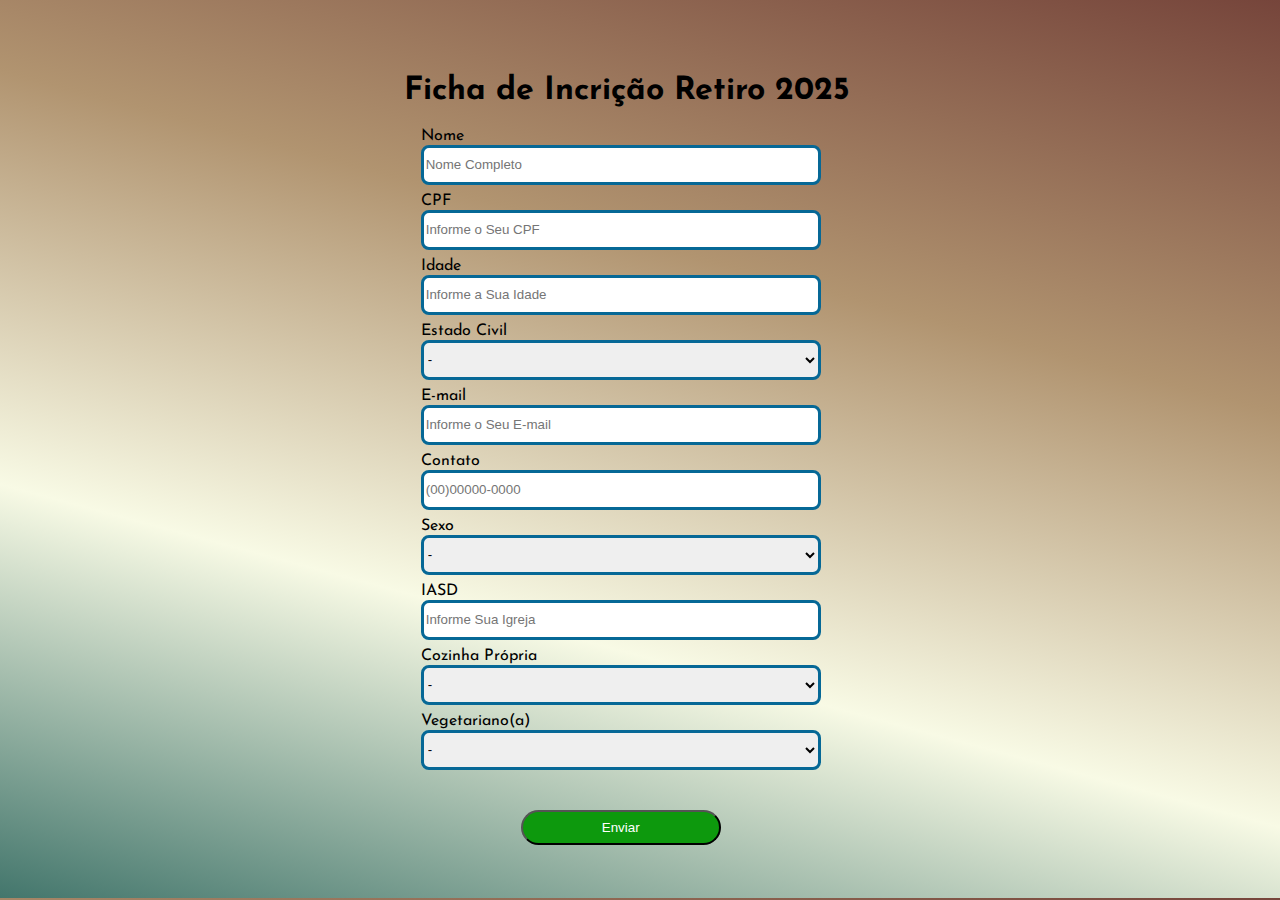
<file: Incrições Retiro 2025/index.html>
<!DOCTYPE html>
<html lang="pt">

<head>
    <meta charset="UTF-8">
    <meta name="viewport" content="width=device-width, initial-scale=1.0">
    <link rel="stylesheet" href="formInscricao.css">
    <script src="js/jquery-3.6.1.min.js" type="text/javascript"></script>
    <script src="js/jquery.mask.min.js" type="text/javascript"></script>
    <title>Ficha de Incrição para o Retiro Espiritual 2025</title>
</head>
<script type="text/javascript">
    $(document).ready(function(){
        $("#Cpf").mask("000.000.000-00");
    })
</script>
<script type="text/javascript">
    $(document).ready(function(){
        $("#Fone").mask("(00)00000-0000");
    })
</script>

<body>
    <div class="container">
        
        <div class="formulario">
            <form action="inscricoesRetiro.php" method="POST">

                <h1>Ficha de Incrição Retiro 2025</h1>

                <div>
                    <div class="labels">
                        <label>Nome</label>
                    </div>
                    <input class="imputs" name="nomeComp" id="nomeComp" type="text" placeholder="Nome Completo" maxlength="40" required>
                </div>

                <div>
                    <div class="labels">
                        <label>CPF</label>
                    </div>
                    <input class="imputs m1" name="cpf" id="Cpf" type="text" placeholder="Informe o Seu CPF" maxlength="15" required>
                </div>

                <div>
                    <div class="labels">
                        <label>Idade</label>
                    </div>
                    <input class="imputs m1" name="idade" type="text" placeholder="Informe a Sua Idade" maxlength="2" required>
                </div>

                <div>
                    <div class="labels">
                        <label>Estado Civil</label>
                    </div>
                    <select class="selectList" name="EstadoCivil" required>
                        <option value="other">-</option>
                        <option value="soteiro">Solteiro(a)</option>
                        <option value="casado">Casado(a)</option>
                        <option value="divorciado">Divorciado(a)</option>
                    </select>
                </div>

                <div>
                    <div class="labels">
                        <label>E-mail</label>
                    </div>
                    <input class="imputs" name="mail" type="email" placeholder="Informe o Seu E-mail" required>
                </div>

                <div>
                    <div class="labels">
                        <label>Contato</label>
                    </div>
                    <input class="imputs m1" name="tel" id="Fone" type="tel" placeholder="(00)00000-0000" required>
                </div>

                <div>
                    <div class="labels">
                        <label>Sexo</label>
                    </div>
                    <select class="selectList" name="sexo" required>
                        <option value="other">-</option>
                        <option value="male">Masculino</option>
                        <option value="female">Feminino</option>
                    </select>
                </div>

                <div>
                    <div class="labels">
                        <label>IASD</label>
                    </div>
                    <input class="imputs" name="igreja" id="iasd" type="text" placeholder="Informe Sua Igreja" required>
                </div>

                <div>
                    <div class="labels">
                        <label>Cozinha Própria</label>
                    </div>
                    <select class="selectList" name="cozinha" required>
                        <option >-</option>
                        <option >Sim</option>
                        <option >Não</option>
                    </select>
                </div>

                <div>
                    <div class="labels">
                        <label>Vegetariano(a)</label>
                    </div>
                    <select class="selectList" name="vegetariano" required>
                        <option >-</option>
                        <option >Sim</option>
                        <option >Não</option>
                    </select>
                </div>

                <div >
                    <button class="btn">Enviar</button>
                </div>

            </form>
        </div>
    </div>
</body>
<script>
    document.getElementById('nomeComp').addEventListener('input', function(event) {
        let valorInput = event.target.value;
        // Verifica se o campo não está vazio e se a primeira letra não é maiúscula
        if (valorInput.trim() !== '' && valorInput[0] !== valorInput[0].toUpperCase()) {
            // Converte a primeira letra para maiúscula e concatena com o restante do texto
            event.target.value = valorInput.charAt(0).toUpperCase() + valorInput.slice(1);
        }
    });

    document.getElementById('iasd').addEventListener('input', function(event) {
        let valorInput = event.target.value;
        // Verifica se o campo não está vazio e se a primeira letra não é maiúscula
        if (valorInput.trim() !== '' && valorInput[0] !== valorInput[0].toUpperCase()) {
            // Converte a primeira letra para maiúscula e concatena com o restante do texto
            event.target.value = valorInput.charAt(0).toUpperCase() + valorInput.slice(1);
        }
    });
</script>

</html>
</file>
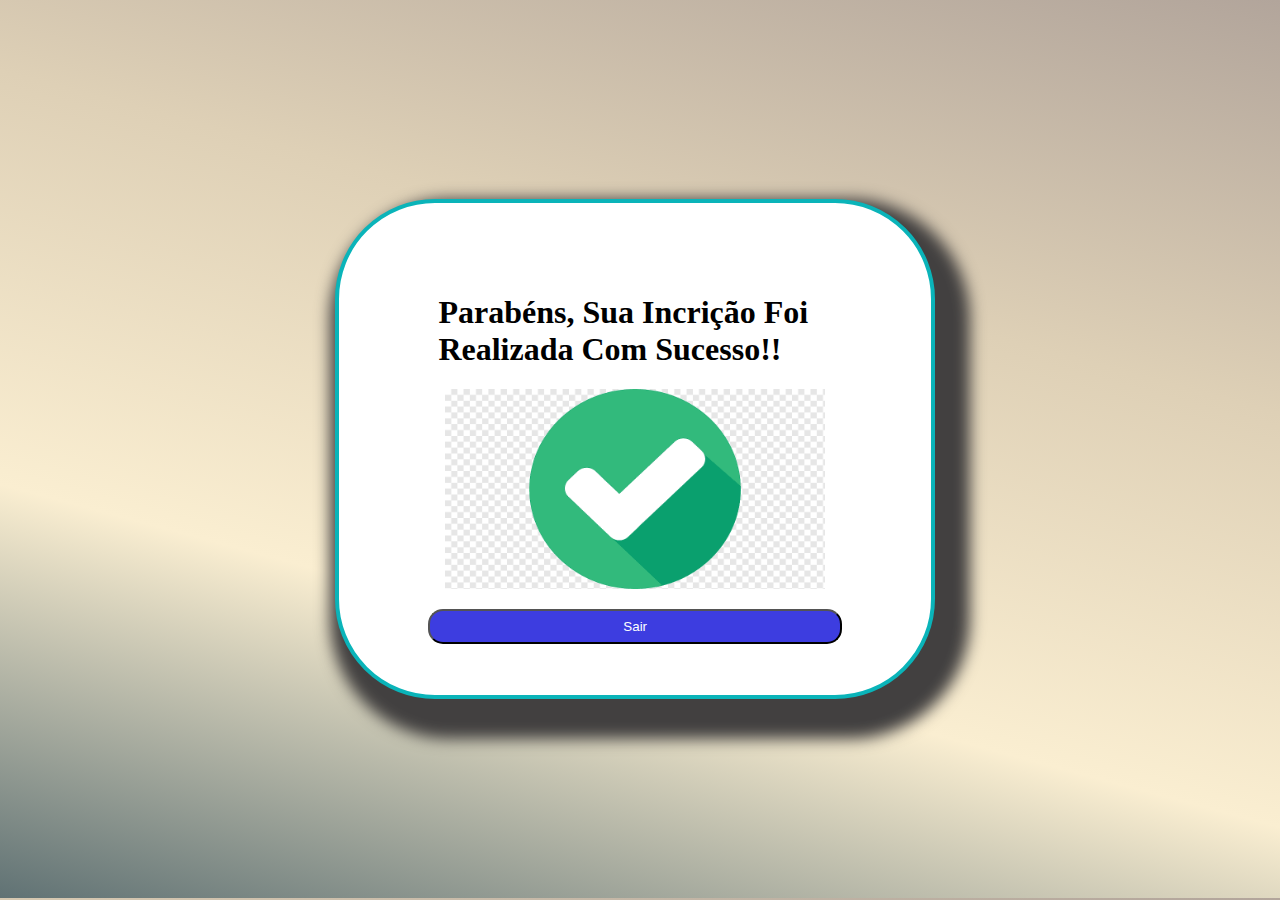
<file: Incrições Retiro 2025/congratulations.html>
<!DOCTYPE html>
<html lang="en">
<head>
    <meta charset="UTF-8">
    <meta name="viewport" content="width=device-width, initial-scale=1.0">
    <link rel="stylesheet" href="congratulation.css">
    <title>Congratulations</title>
    <script>
        function redirecionarParaOutraPagina() {
            window.location.href = "index.html";
        }
    </script>
</head>
<body>
    <div class="container">
        <div class="card">
            <h1 class="title">Parabéns, Sua Incrição Foi Realizada Com Sucesso!!</h1>
            <!-- <img class="imagem" src="./img/success2.png" alt=""> -->
            <input type="image" class="imagem" src="./img/success2.png">
            <button class="btn" onclick="redirecionarParaOutraPagina()" >Sair</button>
        </div>
    </div>
</body>
</html>
</file>
<file: Incrições Retiro 2025/formInscricao.css>
@import url('https://fonts.googleapis.com/css2?family=Josefin+Sans:ital,wght@0,100..700;1,100..700&display=swap');

body{
    width: 98vw;
    height: 98vh;
    display: flex;
    font-family: "Josefin Sans", sans-serif;
    background: linear-gradient(15deg,#43766C,#F8FAE5,#B19470,#76453B);
}

.container{
    display: flex;
    width: 100%;
    height: 100%;
    align-items: center;
    justify-content: center;
}

h1{
    margin-left: -17px;
}


.formulario{
    display: flex;
    align-items: center;
    justify-content: center;
}

.imputs{
    width: 400px;
    height: 40px;
    border-radius: 8px;
    margin-top: 1px;
    border: 3px solid;
    border-color: rgb(6, 104, 150);
    box-sizing: border-box;
    background-color: rgb(255, 255, 255);
}

.imputs:hover{
    border-color:rgb(8, 135, 194);
}

.m1{
    width: 400px;
}

.labels{
    margin-top: 8px;
}

.selectList{
    width: 400px;
    height: 40px;
    border-radius: 8px;
    margin-top: 1px;
    border: 3px solid rgb(6, 104, 150);
}

.selectList:hover{
    border-color:rgb(8, 135, 194);
}

.btn{
    width: 200px;
    height: 35px;
    border-radius: 20px;
    margin-top: 40px;
    background-color: rgb(13, 153, 13);
    color: white;
    margin-left: 100px;
}

.btn:hover{
   background-color: rgb(64, 194, 64);
}
img{
    display: none;
}
</file>
<file: Incrições Retiro 2025/congratulation.css>
body{
    width: 98vw;
    height: 98vh;
    display: flex;
    align-items: center;
    justify-content: center;
    background: linear-gradient(15deg,#607274,#FAEED1 ,#DED0B6 ,#B2A59B );
}

.container{
    display: flex;
    justify-content: center;
    align-items: center;
}

.card{
    display: flex;
    width: 600px;
    height: 500px;
    border: 4px solid #0ab4b9;
    align-items: center;
    justify-content: center;
    box-sizing: border-box;
    box-shadow: 15px 20px 15px 20px rgb(66, 64, 64);
    background-color: rgb(255, 255, 255);
    flex-direction: column;
    border-radius: 100px;
}



.title{
    width: 80%;
    height: 15%;
    margin-left: 80px;
    margin-top: 40px;
}


.imagem{
    width: 380px;
    height: 200px;
    opacity: 30;
    
}

.btn{
    width: 70%;
    height: 35px;
    border-radius: 15px;
    color: white;
    background-color: rgb(61, 61, 224);
    margin-top: 20px;
}

img{
    display: none;
}
</file>
